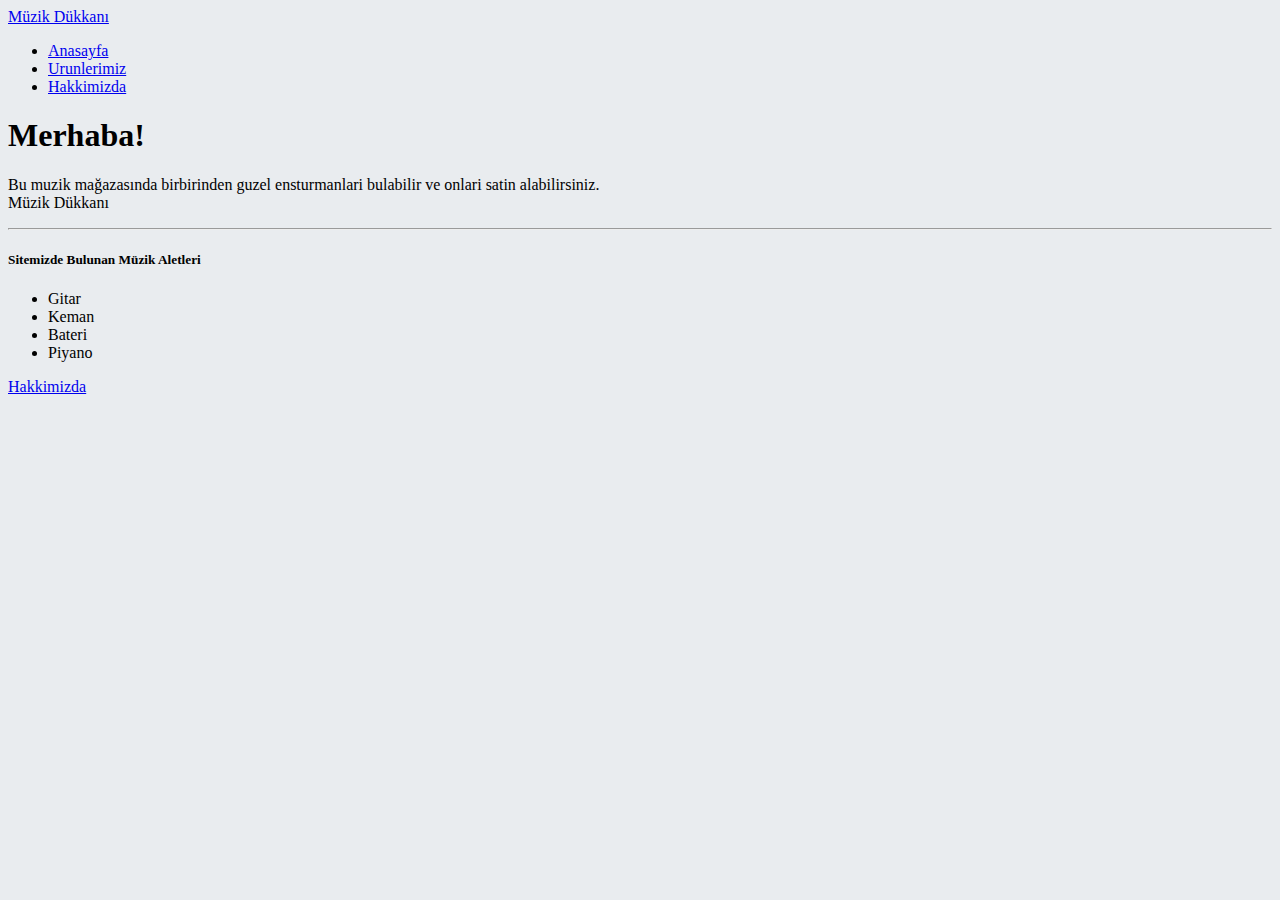
<file: bootstrap/index.html>
<!doctype html>
<html lang="en">
  <head>
    <!-- Required meta tags -->
    <meta charset="utf-8">
    <meta name="viewport" content="width=device-width, initial-scale=1, shrink-to-fit=no">
    
    <!-- Bootstrap CSS -->
    <link rel="stylesheet" href="https://cdn.jsdelivr.net/npm/bootstrap@4.5.3/dist/css/bootstrap.min.css" integrity="sha384-TX8t27EcRE3e/ihU7zmQxVncDAy5uIKz4rEkgIXeMed4M0jlfIDPvg6uqKI2xXr2" crossorigin="anonymous">
    <link rel="stylesheet" href="style.css">
    <title>Müzik Dükkanı</title>
  </head>
  <body>
    <header>
      <div class="container-fluid">
        <div class="row bg-dark">
          <nav class="navbar">
            <a href="#" class="navbar-brand text-danger">Müzik Dükkanı</a>
            <ul class="nav navbar">
                <li class="nav-item active">
                  <a href="#" class="nav-link text-light">Anasayfa</a>
                </li>
                <li class="nav-item">
                  <a href="/urunler.html" class="nav-link text-light">Urunlerimiz</a>
                </li>
                <li class="nav-item">
                  <a href="/hakkimizda.html" class="nav-link text-light">Hakkimizda</a>
                </li>
              </ul>
          </nav>
        </div>
      </div>
    </header>
    <main>
      <div class="jumbotron text-center">
        <h1 class="text-danger display-4">Merhaba!</h1>
        <p class="lead">Bu muzik mağazasında birbirinden guzel ensturmanlari bulabilir ve onlari satin alabilirsiniz.<br>Müzik Dükkanı</p>
        <hr class="my-4">
        <h5 class="text-warning">Sitemizde Bulunan Müzik Aletleri</h5>
        <ul>
          <li>Gitar</li>
          <li>Keman</li>
          <li>Bateri</li>
          <li>Piyano</li>
        </ul>
        <a href="/hakkimizda.html" class="btn btn-primary btn-lg" role="button">Hakkimizda</a>
      </div>
    </main>
    <!-- Optional JavaScript; choose one of the two! -->

    <!-- Option 1: jQuery and Bootstrap Bundle (includes Popper) -->
    <script src="https://code.jquery.com/jquery-3.5.1.slim.min.js" integrity="sha384-DfXdz2htPH0lsSSs5nCTpuj/zy4C+OGpamoFVy38MVBnE+IbbVYUew+OrCXaRkfj" crossorigin="anonymous"></script>
    <script src="https://cdn.jsdelivr.net/npm/bootstrap@4.5.3/dist/js/bootstrap.bundle.min.js" integrity="sha384-ho+j7jyWK8fNQe+A12Hb8AhRq26LrZ/JpcUGGOn+Y7RsweNrtN/tE3MoK7ZeZDyx" crossorigin="anonymous"></script>

    <!-- Option 2: jQuery, Popper.js, and Bootstrap JS
    <script src="https://code.jquery.com/jquery-3.5.1.slim.min.js" integrity="sha384-DfXdz2htPH0lsSSs5nCTpuj/zy4C+OGpamoFVy38MVBnE+IbbVYUew+OrCXaRkfj" crossorigin="anonymous"></script>
    <script src="https://cdn.jsdelivr.net/npm/popper.js@1.16.1/dist/umd/popper.min.js" integrity="sha384-9/reFTGAW83EW2RDu2S0VKaIzap3H66lZH81PoYlFhbGU+6BZp6G7niu735Sk7lN" crossorigin="anonymous"></script>
    <script src="https://cdn.jsdelivr.net/npm/bootstrap@4.5.3/dist/js/bootstrap.min.js" integrity="sha384-w1Q4orYjBQndcko6MimVbzY0tgp4pWB4lZ7lr30WKz0vr/aWKhXdBNmNb5D92v7s" crossorigin="anonymous"></script>
    -->
  </body>
</html>
</file>
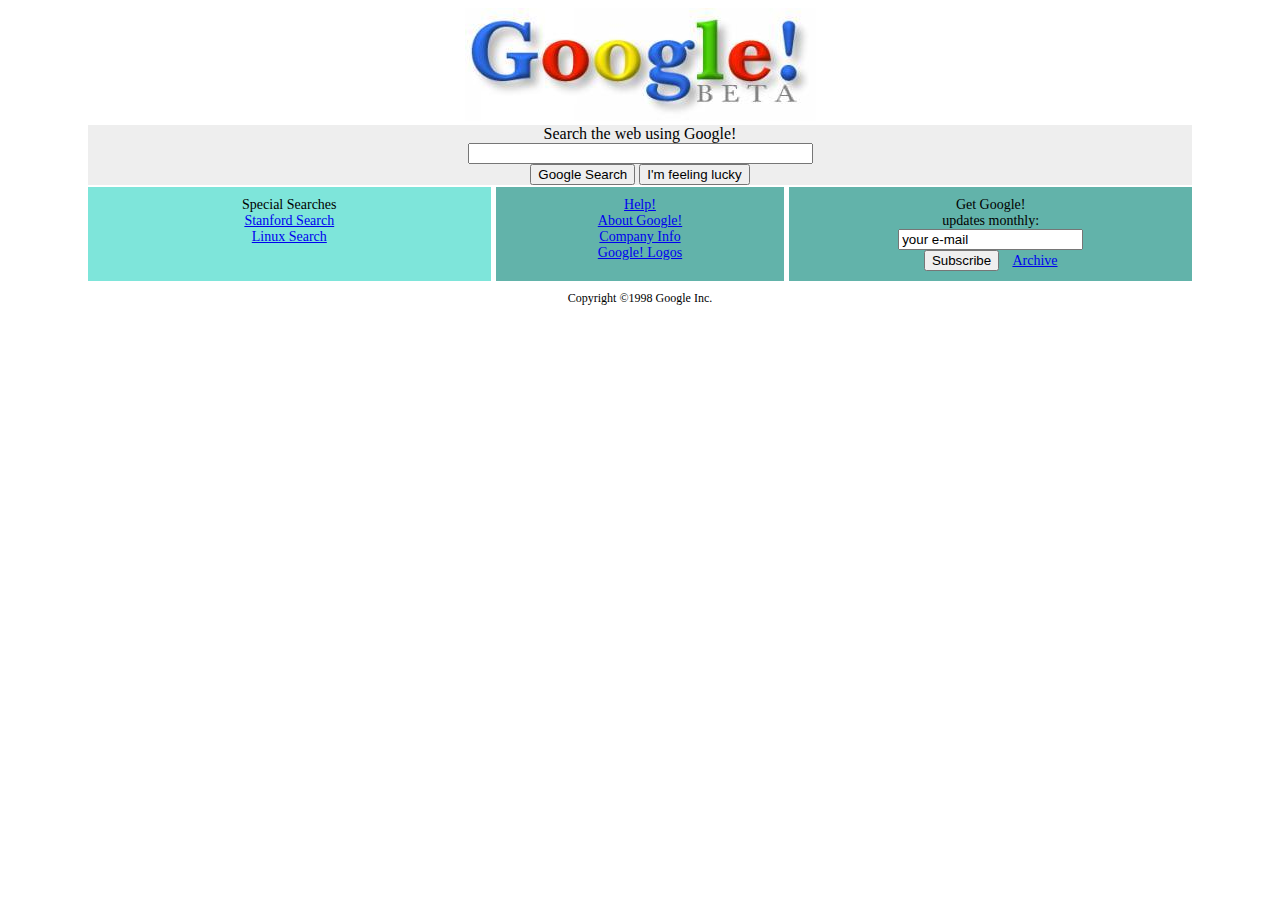
<file: css-odev2/index.html>
<!DOCTYPE html>
<html lang="en">
<head>
    <meta charset="UTF-8">
    <meta http-equiv="X-UA-Compatible" content="IE=edge">
    <meta name="viewport" content="width=device-width, initial-scale=1.0">
    <title>Google</title>
    <link rel="stylesheet" href="style.css">
</head>
<body>
<div class="container">
    <div class="header">
        <img class="image" src="google.jpg" alt="">
    </div>
</div>
    <div class="search">
            Search the web using Google!
        <br>
        <input type="text" name="search" value size="40">
        <br>
        <input type="submit" value="Google Search">
        <input type="submit" value="I'm feeling lucky">
        <br>
    </div>
    <div class="links">
    
        <div class="link1">
            Special Searches
            <br>
            <a href="/web/19981202230410/http://www.google.com/stanford">Stanford Search</a>
            <br>
            <a href="/web/19981202230410/http://www.google.com/linux">Linux Search</a>
        </div>
        <div class="link2">
            <a href="help.html">Help!</a>
            <br>
            <a href="about.html">About Google!</a>
            <br>
            <a href="company.html">Company Info</a>
            <br>
            <a href="stickers.html">Google! Logos</a>
        </div>
        <div class="link3">
            Get Google!
            <br>
            updates monthly: 
            <br>
            <input type="text" name="mail" value="your e-mail">
            <br>
            <input type="submit" value="Subscribe"> 
            &nbsp;&nbsp;
            <a href="https://web.archive.org/web/19981202230410/http://www.findmail.com/list/google-friends/">Archive</a>            
        </div>
    </div>
    <div class="footer">Copyright ©1998 Google Inc.</div>

</body>
</html>
</file>
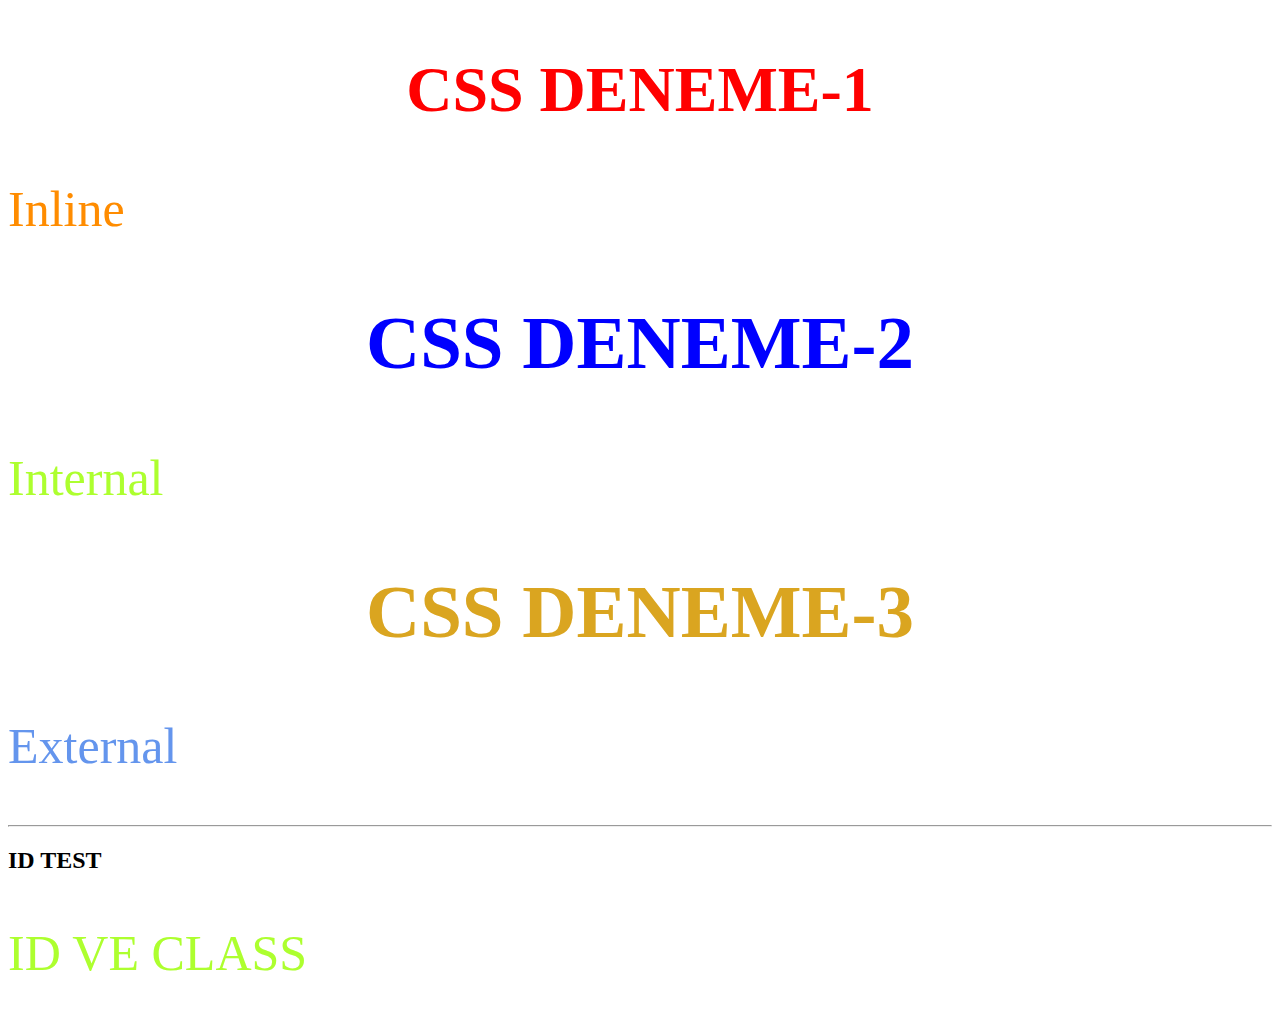
<file: csscalismasi/index.html>
<!DOCTYPE html>
<html lang="tr">
<head>
    <meta charset="UTF-8">
    <meta http-equiv="X-UA-Compatible" content="IE=edge">
    <meta name="viewport" content="width=device-width, initial-scale=1.0">
    <title>CSS</title>
    <link rel="stylesheet" href="css\stil.css">
    <style>
            .internal{
                color:blue; 
                font-size: 50px; 
                text-align: center;
            }
            .prf{
                color:greenyellow ;
                text-align: left;
                font-size: 50px;
            }
    </style>
</head>
<body>
    <div>
        <h2 style="color:red; font-size:64px; text-align: center;">CSS Deneme-1</h2>
        <p style="color:darkorange; font-size: 50px;">Inline</p>
    </div>
    <div class="internal">
        <h2>CSS Deneme-2 </h2>
        <p class="prf">Internal </p>
    </div>
    <div class="external">
        <h2>CSS Deneme-3 </h2>
        <p class="prf2">External</p>
    </div>
<hr>
<article class="idTest">
    <h2>ID Test</h2>
    <p class="prf">ID ve Class</p>
</article>
</body>
</html>
</file>
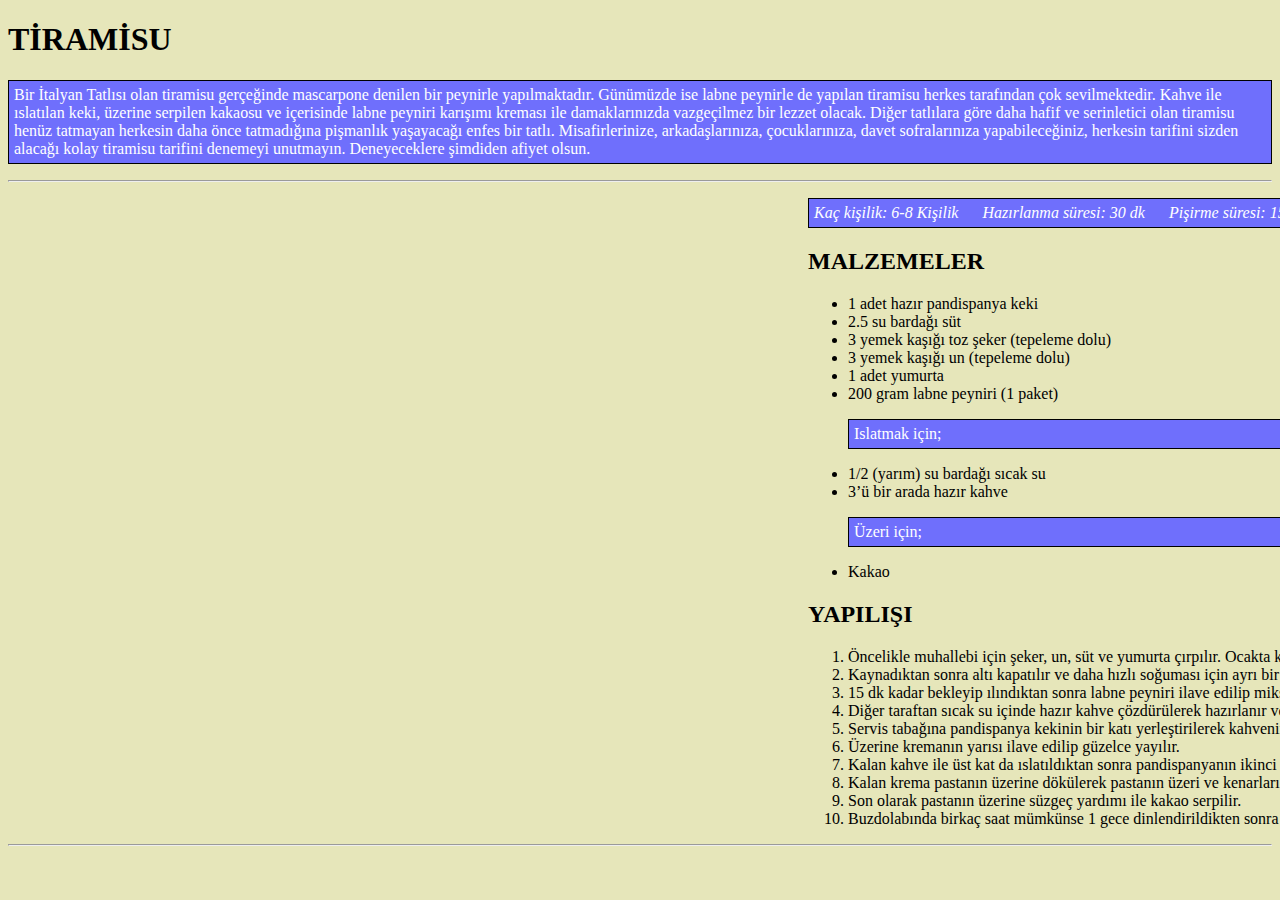
<file: bolumsonucalismasi/homework2/index.html>
<!DOCTYPE html>
<html lang="tr">
<head>
    <meta charset="UTF-8">
    <meta http-equiv="X-UA-Compatible" content="IE=edge">
    <meta name="viewport" content="width=device-width, initial-scale=1.0">
    <title>TİRAMİSU | TARİF </title>
    <!-- css - start -->
        <style>
            p   
                {
      color: white;
      background-color: rgb(111, 111, 252);
      padding: 5px;
      border: 1px solid black;
                }

        body 
        {
            background-color: rgb(230, 230, 186);
        }
        </style>
    <!-- css - stop -->

</head>
<body>
    <!-- HEADER START -->
    <header>
      <h1>TİRAMİSU</h1>
      <p>Bir İtalyan Tatlısı olan tiramisu gerçeğinde mascarpone denilen bir peynirle yapılmaktadır. Günümüzde ise labne peynirle de yapılan tiramisu herkes tarafından çok sevilmektedir. Kahve ile ıslatılan keki, üzerine serpilen kakaosu ve içerisinde labne peyniri karışımı kreması ile damaklarınızda vazgeçilmez bir lezzet olacak. Diğer tatlılara göre daha hafif ve serinletici olan tiramisu henüz tatmayan herkesin daha önce tatmadığına pişmanlık yaşayacağı enfes bir tatlı. Misafirlerinize, arkadaşlarınıza, çocuklarınıza, davet sofralarınıza yapabileceğiniz, herkesin tarifini sizden alacağı kolay tiramisu tarifini denemeyi unutmayın. Deneyeceklere şimdiden afiyet olsun.</p>
    </header>
    <hr>
    <!-- HEADER END -->
    <!-- SECTİON START -->
    <section>
    <!-- ARTİCLE START -->
        
            <article style="position:relative; left: 800px;" >
                <p> <i>Kaç kişilik: 6-8 Kişilik &nbsp;&nbsp;&nbsp;&nbsp; Hazırlanma süresi: 30 dk &nbsp;&nbsp;&nbsp;&nbsp; Pişirme süresi: 15 dk</i></p>
            </article>

            
            <article style="position:relative; left: 800px;" >
        
                <h2>MALZEMELER</h2>
                <ul>
                    <li>1 adet hazır pandispanya keki</li>
                    <li>2.5 su bardağı süt</li>
                    <li>3 yemek kaşığı toz şeker (tepeleme dolu)</li>
                    <li>3 yemek kaşığı un (tepeleme dolu)</li>
                    <li>1 adet yumurta</li>
                    <li>200 gram labne peyniri (1 paket)</li>
                    <p>Islatmak için;</p>
                    <li>1/2 (yarım) su bardağı sıcak su</li>
                    <li>3’ü bir arada hazır kahve</li>
                    <p>Üzeri için;</p>
                    <li>Kakao</li>
                </ul>
        </article>
        <article style="position:relative; left: 800px;" >
            <h2>YAPILIŞI</h2>
            <ol>
                <li>Öncelikle muhallebi için şeker, un, süt ve yumurta çırpılır. Ocakta kaynayıncaya kadar karıştırılarak pişirilir.</li>
                <li>Kaynadıktan sonra altı kapatılır ve daha hızlı soğuması için ayrı bir kaba boşaltılır.</li>
                <li>15 dk kadar bekleyip ılındıktan sonra labne peyniri ilave edilip mikser ile pürüzsüz hale gelene kadar çırpılır.</li>
                <li>Diğer taraftan sıcak su içinde hazır kahve çözdürülerek hazırlanır ve hafif soğuması beklenir.</li>
                <li>Servis tabağına pandispanya kekinin bir katı yerleştirilerek kahvenin yarısı ile ıslatılır.</li>
                <li>Üzerine kremanın yarısı ilave edilip güzelce yayılır.</li>
                <li>Kalan kahve ile üst kat da ıslatıldıktan sonra pandispanyanın ikinci katı kremanın üzerine kapatılır.</li>
                <li>Kalan krema pastanın üzerine dökülerek pastanın üzeri ve kenarları güzelce spatula veya pasta sıvama aparatı ile kapatılır.</li>
                <li>Son olarak pastanın üzerine süzgeç yardımı ile kakao serpilir.</li>
                <li>Buzdolabında birkaç saat mümkünse 1 gece dinlendirildikten sonra dilimlenerek servis edilir.</li>
            </ol>
        </article>
        
        <hr>
    <!-- ARTİCLE END -->
    </section>
    <!-- SECTİON END -->
    <!-- FOOTER START -->
    <!-- FOOTER END -->


</body>
</html>
</file>
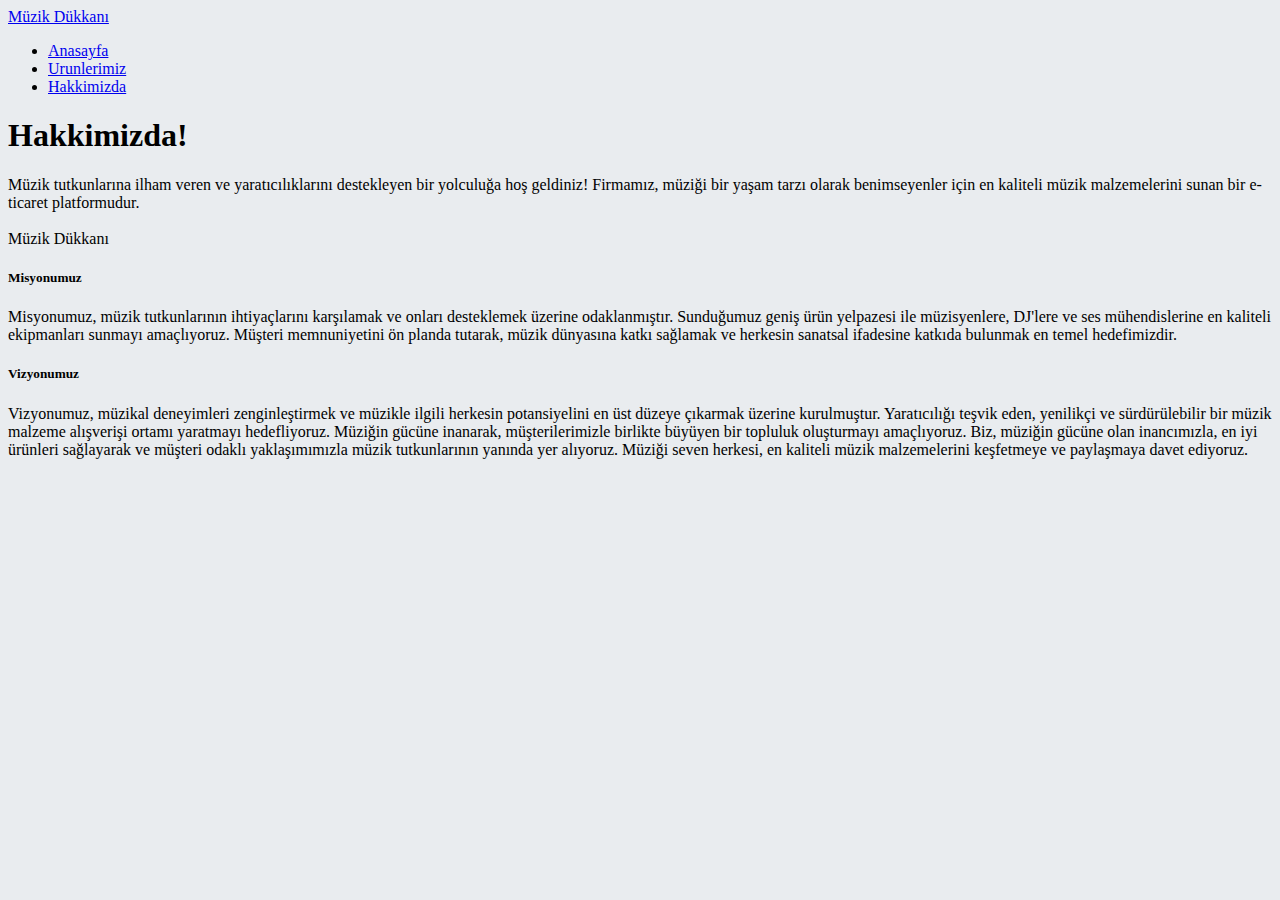
<file: bootstrap/hakkimizda.html>
<!doctype html>
<html lang="en">
  <head>
    <!-- Required meta tags -->
    <meta charset="utf-8">
    <meta name="viewport" content="width=device-width, initial-scale=1, shrink-to-fit=no">
    
    <!-- Bootstrap CSS -->
    <link rel="stylesheet" href="https://cdn.jsdelivr.net/npm/bootstrap@4.5.3/dist/css/bootstrap.min.css" integrity="sha384-TX8t27EcRE3e/ihU7zmQxVncDAy5uIKz4rEkgIXeMed4M0jlfIDPvg6uqKI2xXr2" crossorigin="anonymous">
    <link rel="stylesheet" href="style.css">
    <title>Müzik Dükkanı</title>
  </head>
  <body>
    <header>
      <div class="container-fluid">
        <div class="row bg-dark">
          <nav class="navbar">
            <a href="#" class="navbar-brand text-danger">Müzik Dükkanı</a>
            <ul class="nav navbar">
                <li class="nav-item active">
                  <a href="/index.html" class="nav-link text-light">Anasayfa</a>
                </li>
                <li class="nav-item">
                  <a href="/urunler.html" class="nav-link text-light">Urunlerimiz</a>
                </li>
                <li class="nav-item">
                  <a href="/hakkimizda.html" class="nav-link text-light">Hakkimizda</a>
                </li>
              </ul>
          </nav>
        </div>
      </div>
    </header>
    <main>
      <div class="jumbotron">
        <h1 class="text-danger display-4 text-center">Hakkimizda!</h1>
        <p class="lead">Müzik tutkunlarına ilham veren ve yaratıcılıklarını destekleyen bir yolculuğa hoş geldiniz! Firmamız, müziği bir yaşam tarzı olarak benimseyenler için en kaliteli müzik malzemelerini sunan bir e-ticaret platformudur. <br><br>Müzik Dükkanı</p>
        <h5 class="text-warning">Misyonumuz</h5>
        <p class="lead">Misyonumuz, müzik tutkunlarının ihtiyaçlarını karşılamak ve onları desteklemek üzerine odaklanmıştır. Sunduğumuz geniş ürün yelpazesi ile müzisyenlere, DJ'lere ve ses mühendislerine en kaliteli ekipmanları sunmayı amaçlıyoruz. Müşteri memnuniyetini ön planda tutarak, müzik dünyasına katkı sağlamak ve herkesin sanatsal ifadesine katkıda bulunmak en temel hedefimizdir.</p>
        <h5 class="text-warning">Vizyonumuz</h5>
        <p class="lead">Vizyonumuz, müzikal deneyimleri zenginleştirmek ve müzikle ilgili herkesin potansiyelini en üst düzeye çıkarmak üzerine kurulmuştur. Yaratıcılığı teşvik eden, yenilikçi ve sürdürülebilir bir müzik malzeme alışverişi ortamı yaratmayı hedefliyoruz. Müziğin gücüne inanarak, müşterilerimizle birlikte büyüyen bir topluluk oluşturmayı amaçlıyoruz. Biz, müziğin gücüne olan inancımızla, en iyi ürünleri sağlayarak ve müşteri odaklı yaklaşımımızla müzik tutkunlarının yanında yer alıyoruz. Müziği seven herkesi, en kaliteli müzik malzemelerini keşfetmeye ve paylaşmaya davet ediyoruz.</p>
     </div>
    </main>
    <!-- Optional JavaScript; choose one of the two! -->

    <!-- Option 1: jQuery and Bootstrap Bundle (includes Popper) -->
    <script src="https://code.jquery.com/jquery-3.5.1.slim.min.js" integrity="sha384-DfXdz2htPH0lsSSs5nCTpuj/zy4C+OGpamoFVy38MVBnE+IbbVYUew+OrCXaRkfj" crossorigin="anonymous"></script>
    <script src="https://cdn.jsdelivr.net/npm/bootstrap@4.5.3/dist/js/bootstrap.bundle.min.js" integrity="sha384-ho+j7jyWK8fNQe+A12Hb8AhRq26LrZ/JpcUGGOn+Y7RsweNrtN/tE3MoK7ZeZDyx" crossorigin="anonymous"></script>

    <!-- Option 2: jQuery, Popper.js, and Bootstrap JS
    <script src="https://code.jquery.com/jquery-3.5.1.slim.min.js" integrity="sha384-DfXdz2htPH0lsSSs5nCTpuj/zy4C+OGpamoFVy38MVBnE+IbbVYUew+OrCXaRkfj" crossorigin="anonymous"></script>
    <script src="https://cdn.jsdelivr.net/npm/popper.js@1.16.1/dist/umd/popper.min.js" integrity="sha384-9/reFTGAW83EW2RDu2S0VKaIzap3H66lZH81PoYlFhbGU+6BZp6G7niu735Sk7lN" crossorigin="anonymous"></script>
    <script src="https://cdn.jsdelivr.net/npm/bootstrap@4.5.3/dist/js/bootstrap.min.js" integrity="sha384-w1Q4orYjBQndcko6MimVbzY0tgp4pWB4lZ7lr30WKz0vr/aWKhXdBNmNb5D92v7s" crossorigin="anonymous"></script>
    -->
  </body>
</html>
</file>
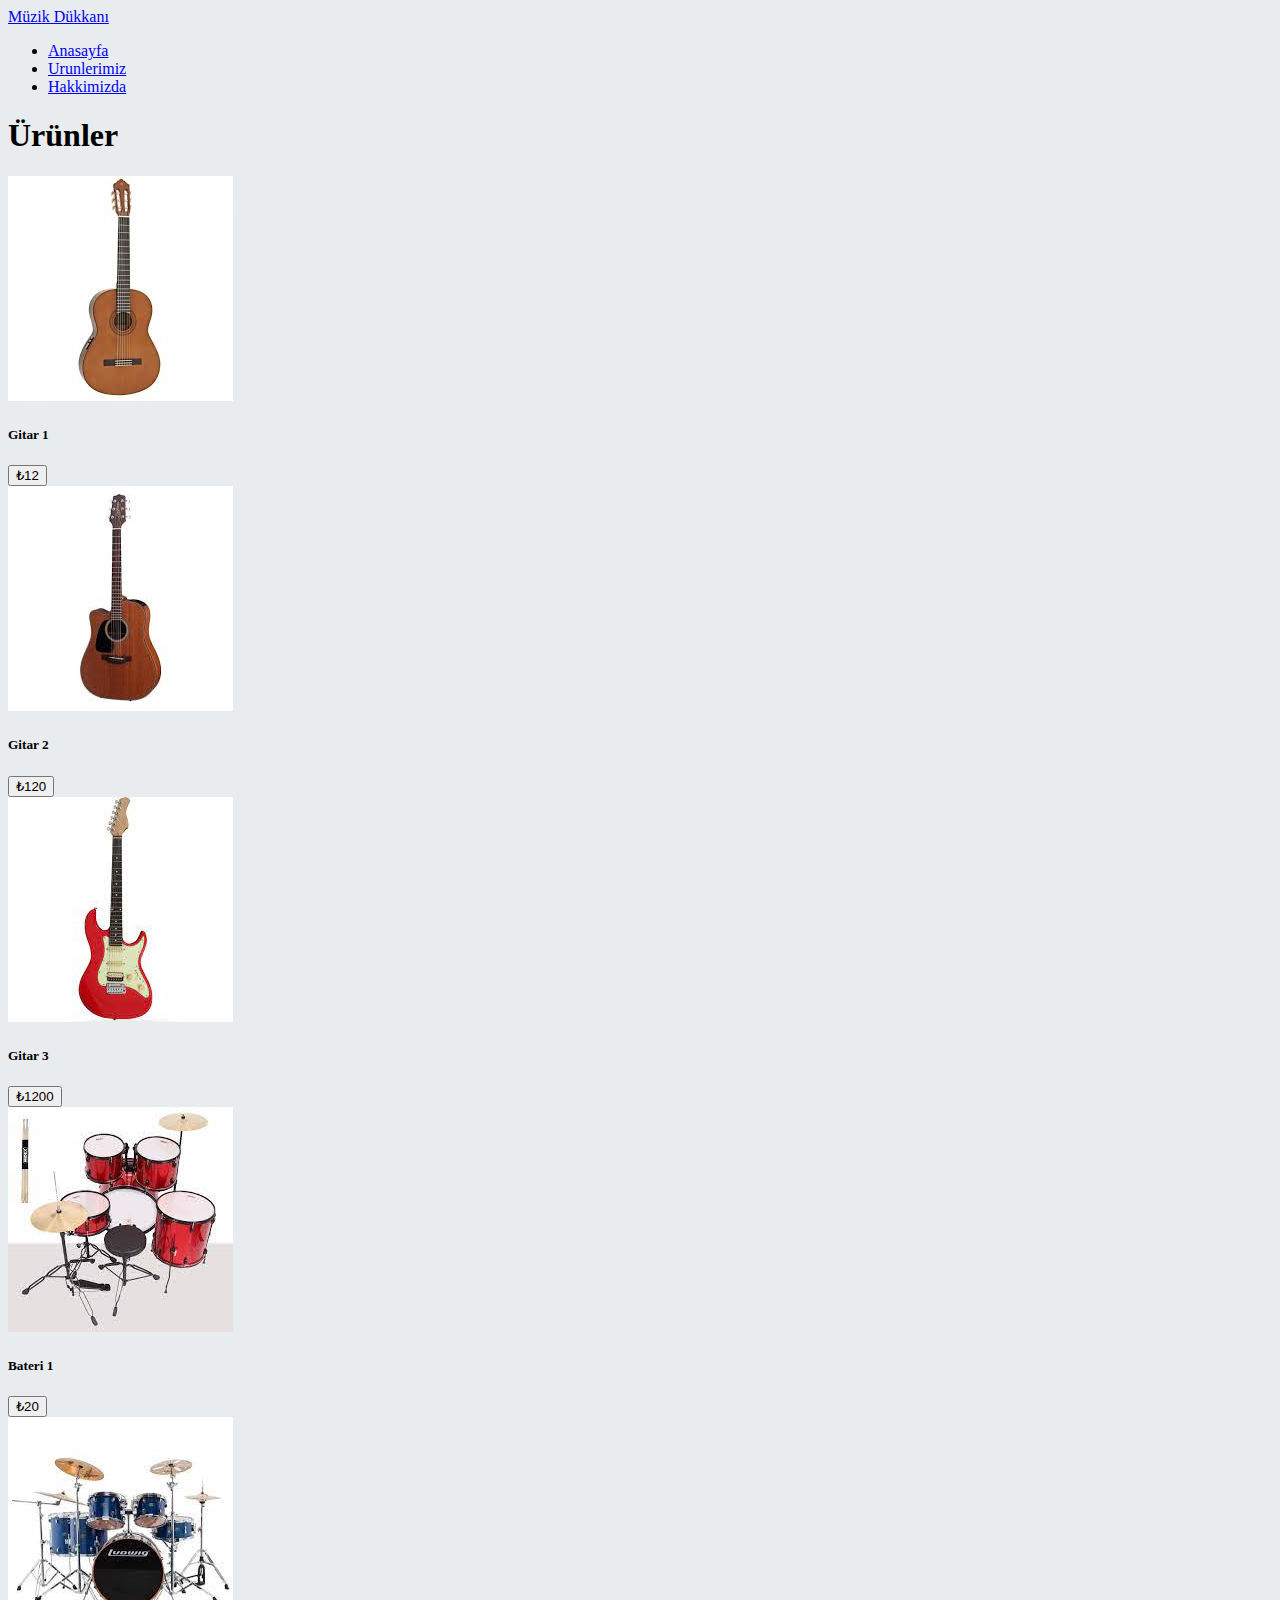
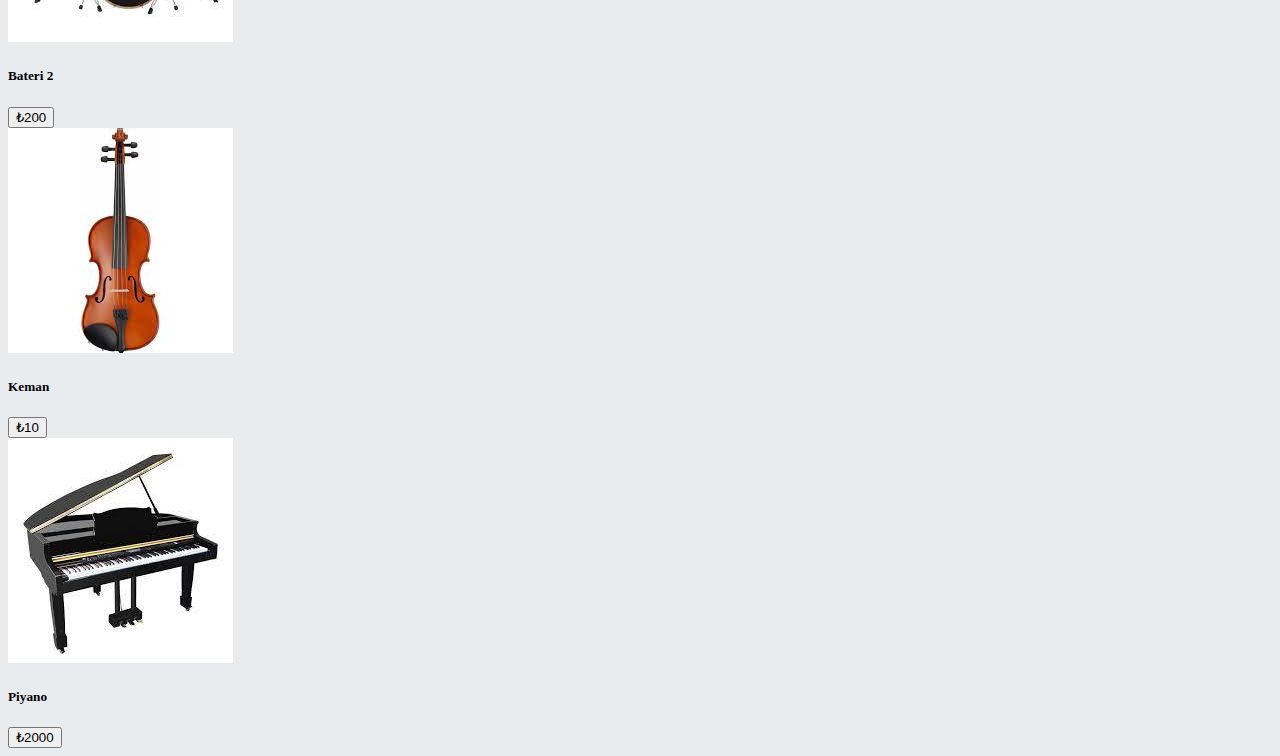
<file: bootstrap/urunler.html>
<!doctype html>
<html lang="en">
  <head>
    <!-- Required meta tags -->
    <meta charset="utf-8">
    <meta name="viewport" content="width=device-width, initial-scale=1, shrink-to-fit=no">
    
    <!-- Bootstrap CSS -->
    <link rel="stylesheet" href="https://cdn.jsdelivr.net/npm/bootstrap@4.5.3/dist/css/bootstrap.min.css" integrity="sha384-TX8t27EcRE3e/ihU7zmQxVncDAy5uIKz4rEkgIXeMed4M0jlfIDPvg6uqKI2xXr2" crossorigin="anonymous">
    <link rel="stylesheet" href="style.css">
    <title>Müzik Dükkanı</title>
  </head>
  <body>
    <header>
      <div class="container-fluid">
        <div class="row bg-dark">
          <nav class="navbar">
            <a href="#" class="navbar-brand text-danger">Müzik Dükkanı</a>
            <ul class="nav navbar">
                <li class="nav-item active">
                  <a href="index.html" class="nav-link text-light">Anasayfa</a>
                </li>
                <li class="nav-item">
                  <a href="/urunler.html" class="nav-link text-light">Urunlerimiz</a>
                </li>
                <li class="nav-item">
                  <a href="/hakkimizda.html" class="nav-link text-light">Hakkimizda</a>
                </li>
              </ul>
          </nav>
        </div>
      </div>
    </header>
    <main>
      <div class="container">
        <h1 class="text-center display-4 mt-5 text-danger">Ürünler</h1>
        <div class="row">
            <div class="col-4 mt-4">
                <div class="product-card bg-white p-2">
                    <div class="product-img">
                        <img class="w-100" src="images/indir (1).jpeg">
                    </div>
                    <div class="product-name">
                        <h5>Gitar 1</h5>
                    </div>
                    <div class="product-price">
                        <button class="bg-dark text-white small rounded p-none">₺12</button>
                    </div>
                </div>
            </div>
            <div class="col-4 mt-4">
                <div class="product-card bg-white p-2">
                    <div class="product-img">
                        <img class="w-100" src="images/indir (2).jpeg">
                    </div>
                    <div class="product-name">
                        <h5>Gitar 2</h5>
                    </div>
                    <div class="product-price">
                        <button class="bg-dark text-white small rounded p-none">₺120</button>
                    </div>
                </div>
            </div>
            <div class="col-4 mt-4">
                <div class="product-card bg-white p-2">
                    <div class="product-img">
                        <img class="w-100" src="images/indir (3).jpeg">
                    </div>
                    <div class="product-name">
                        <h5>Gitar 3</h5>
                    </div>
                    <div class="product-price">
                        <button class="bg-dark text-white small rounded p-none">₺1200</button>
                    </div>
                </div>
            </div>
            <div class="col-4 mt-4">
                <div class="product-card bg-white p-2">
                    <div class="product-img">
                        <img class="w-100" src="images/indir (4).jpeg">
                    </div>
                    <div class="product-name">
                        <h5>Bateri 1</h5>
                    </div>
                    <div class="product-price">
                        <button class="bg-dark text-white small rounded p-none">₺20</button>
                    </div>
                </div>
            </div>
            <div class="col-4 mt-4">
                <div class="product-card bg-white p-2">
                    <div class="product-img">
                        <img class="w-100" src="images/indir (5).jpeg">
                    </div>
                    <div class="product-name">
                        <h5>Bateri 2</h5>
                    </div>
                    <div class="product-price">
                        <button class="bg-dark text-white small rounded p-none">₺200</button>
                    </div>
                </div>
            </div>
            <div class="col-4 mt-4">
                <div class="product-card bg-white p-2">
                    <div class="product-img">
                        <img class="w-100" src="images/indir (6).jpeg">
                    </div>
                    <div class="product-name">
                        <h5>Keman </h5>
                    </div>
                    <div class="product-price">
                        <button class="bg-dark text-white small rounded p-none">₺10</button>
                    </div>
                </div>
            </div>
            <div class="col-4 mt-4">
                <div class="product-card bg-white p-2">
                    <div class="product-img">
                        <img class="w-100" src="images/indir (7).jpeg">
                    </div>
                    <div class="product-name">
                        <h5>Piyano</h5>
                    </div>
                    <div class="product-price">
                        <button class="bg-dark text-white small rounded p-none">₺2000</button>
                    </div>
                </div>
            </div>
        </div>
      </div>
    </main>
    <!-- Optional JavaScript; choose one of the two! -->

    <!-- Option 1: jQuery and Bootstrap Bundle (includes Popper) -->
    <script src="https://code.jquery.com/jquery-3.5.1.slim.min.js" integrity="sha384-DfXdz2htPH0lsSSs5nCTpuj/zy4C+OGpamoFVy38MVBnE+IbbVYUew+OrCXaRkfj" crossorigin="anonymous"></script>
    <script src="https://cdn.jsdelivr.net/npm/bootstrap@4.5.3/dist/js/bootstrap.bundle.min.js" integrity="sha384-ho+j7jyWK8fNQe+A12Hb8AhRq26LrZ/JpcUGGOn+Y7RsweNrtN/tE3MoK7ZeZDyx" crossorigin="anonymous"></script>

    <!-- Option 2: jQuery, Popper.js, and Bootstrap JS
    <script src="https://code.jquery.com/jquery-3.5.1.slim.min.js" integrity="sha384-DfXdz2htPH0lsSSs5nCTpuj/zy4C+OGpamoFVy38MVBnE+IbbVYUew+OrCXaRkfj" crossorigin="anonymous"></script>
    <script src="https://cdn.jsdelivr.net/npm/popper.js@1.16.1/dist/umd/popper.min.js" integrity="sha384-9/reFTGAW83EW2RDu2S0VKaIzap3H66lZH81PoYlFhbGU+6BZp6G7niu735Sk7lN" crossorigin="anonymous"></script>
    <script src="https://cdn.jsdelivr.net/npm/bootstrap@4.5.3/dist/js/bootstrap.min.js" integrity="sha384-w1Q4orYjBQndcko6MimVbzY0tgp4pWB4lZ7lr30WKz0vr/aWKhXdBNmNb5D92v7s" crossorigin="anonymous"></script>
    -->
  </body>
</html>
</file>
<file: bootstrap/style.css>
body {
    background-color: #E9ECEF;
}
</file>
<file: css-odev2/style.css>
.container{
    width: 350px;
    margin-left: auto;
    margin-right: auto;
}

.search{
    background-color: #EEEEEE;
    margin-left: 80px;
    margin-right: 80px;
    text-align: center;
}
.links{
    display: flex;
    margin-left: 80px;
    margin-right: 80px;
}
.link1{
    margin: 2px 5px 0px 0px;
    padding: 10px;
    text-align: center;
    width: 37%;
    font-size: 14px;
    background-color: #7EE5DA;
}
.link2{
    padding: 10px;
    justify-content: space-between;
    background-color: #62B3AA;
    font-size: -1;
    width:26% ;
    text-align: center;
    font-size: 14px;
    margin: 2px 5px 0px 0px;
}
.link3{
    padding: 10px;
    background-color: #62B3AA;
    margin: 2px 0px 0px 0px;
    width: 37%;
    text-align: center;
    font-size: 14px;
}
.footer{
    font-size: 12px;
    margin-top: 10px;
    text-align: center;
}
</file>
